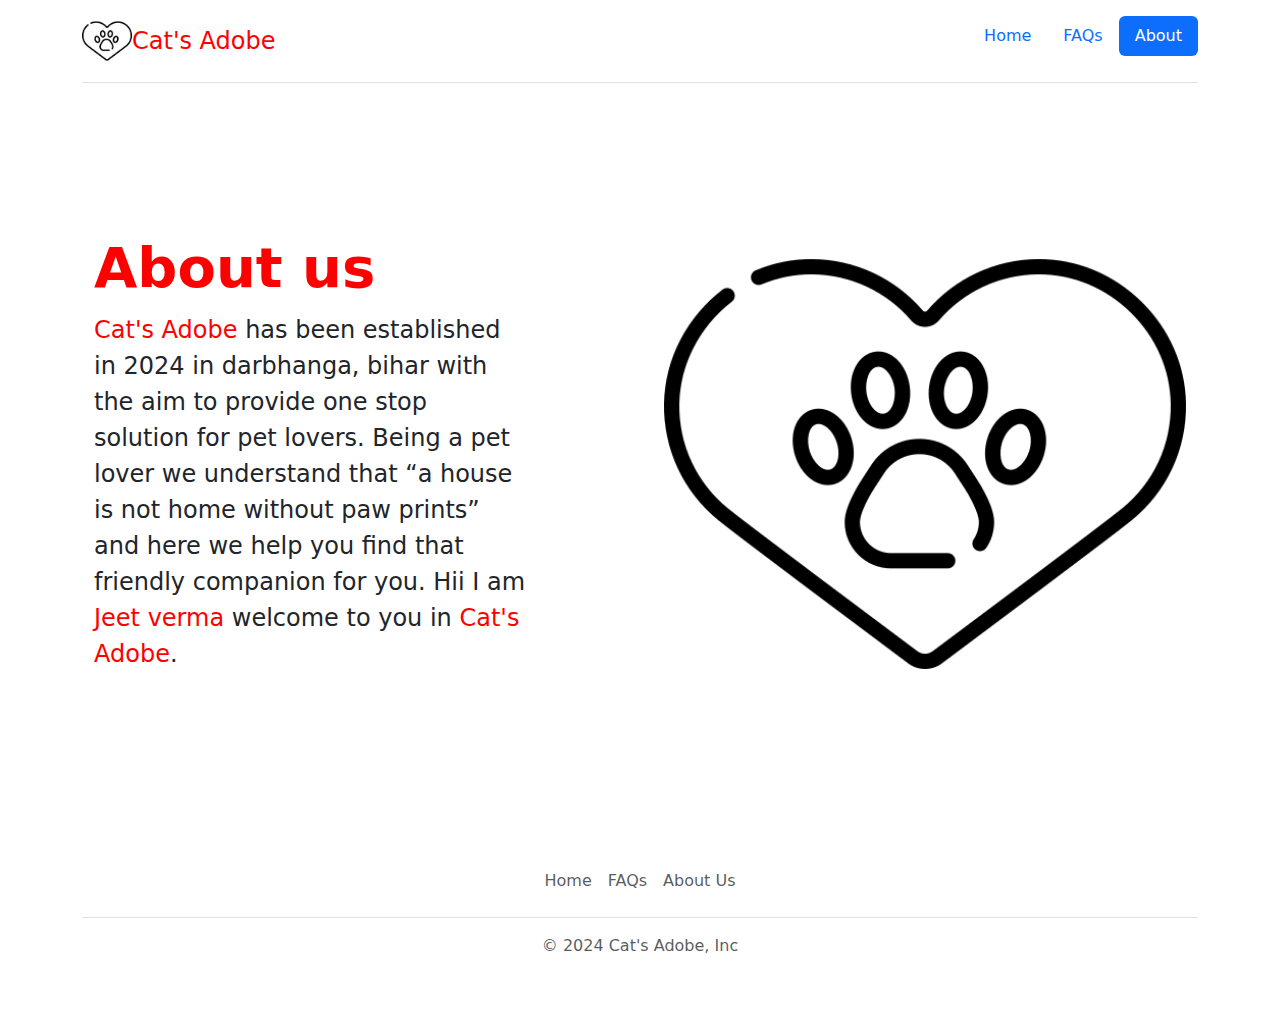
<file: about.html>
<!DOCTYPE html>
<html lang="en">
<head>
    <meta charset="UTF-8">
    <meta name="viewport" content="width=device-width, initial-scale=1.0">
    <title>About Us</title>

    
    <link href="./style.css" rel="stylesheet">

    <link href="https://cdn.jsdelivr.net/npm/bootstrap@5.3.3/dist/css/bootstrap.min.css" rel="stylesheet" integrity="sha384-QWTKZyjpPEjISv5WaRU9OFeRpok6YctnYmDr5pNlyT2bRjXh0JMhjY6hW+ALEwIH" crossorigin="anonymous">

</head>
<body>
    <!-- header  -->
    <div class="container">
        <header class="d-flex flex-wrap justify-content-center py-3 mb-4 border-bottom">
          <a href="/" class="d-flex align-items-center mb-3 mb-md-0 me-md-auto link-body-emphasis text-decoration-none">
            <img src="./images src/heart.png" height="50px">
            <span class="fs-4 name" ><span>Cat's Adobe</span>
          </a>
    
          <ul class="nav nav-pills">
            <li class="nav-item"><a href="./index.html" class="nav-link" aria-current="page">Home</a></li>
            <li class="nav-item"><a href="./faq.html" class="nav-link ">FAQs</a></li>
            <li class="nav-item"><a href="#" class="nav-link active">About</a></li>
          </ul>
        </header>
      </div>

      <!-- hero -->
      <section id="hero">
        <div class="container col-xxl-8 px-4 py-5">
            <div class="row flex-lg-row-reverse align-items-center g-5 py-5">
              <div class="col-10 col-sm-8 col-lg-6">
                <img src="./images src/heart.png" class="d-block mx-lg-auto img-fluid" alt="Bootstrap Themes" width="700" height="500" loading="lazy">
              </div>
              <div class="col-lg-6">
                <h1 class="display-4 fw-bold lh-1 text-body-emphasis mb-3"><span class="name">About us</span></h1>
                <p class="col-lg-10 fs-4"><span class="name">Cat's Adobe</span> has been established in 2024 in darbhanga, bihar with the aim to provide one stop solution for pet lovers. Being a pet lover we understand that “a house is not home without paw prints” and here we help you find that friendly companion for you. Hii I am <span class="name">Jeet verma</span> welcome to you in <span class="name">Cat's Adobe</span>.

                  </p>
                <div class="d-grid gap-2 d-md-flex justify-content-md-start">
                 
                </div>
              </div>
            </div>
          </div>
    </section>

    <!-- footer  -->
    <section id="footer">
        <div class="container">
            <footer class="py-3 my-4">
              <ul class="nav justify-content-center border-bottom pb-3 mb-3">
                <li class="nav-item"><a href="./index.html" class="nav-link px-2 text-body-secondary">Home</a></li>
                <li class="nav-item"><a href="./faq.html" class="nav-link px-2 text-body-secondary">FAQs</a></li>
                <li class="nav-item"><a href="#" class="nav-link px-2 text-body-secondary">About Us</a></li>
              </ul>
              <p class="text-center text-body-secondary">© 2024 Cat's Adobe, Inc</p>
            </footer>
          </div>
    </section>


    
</body>
</html>
</file>
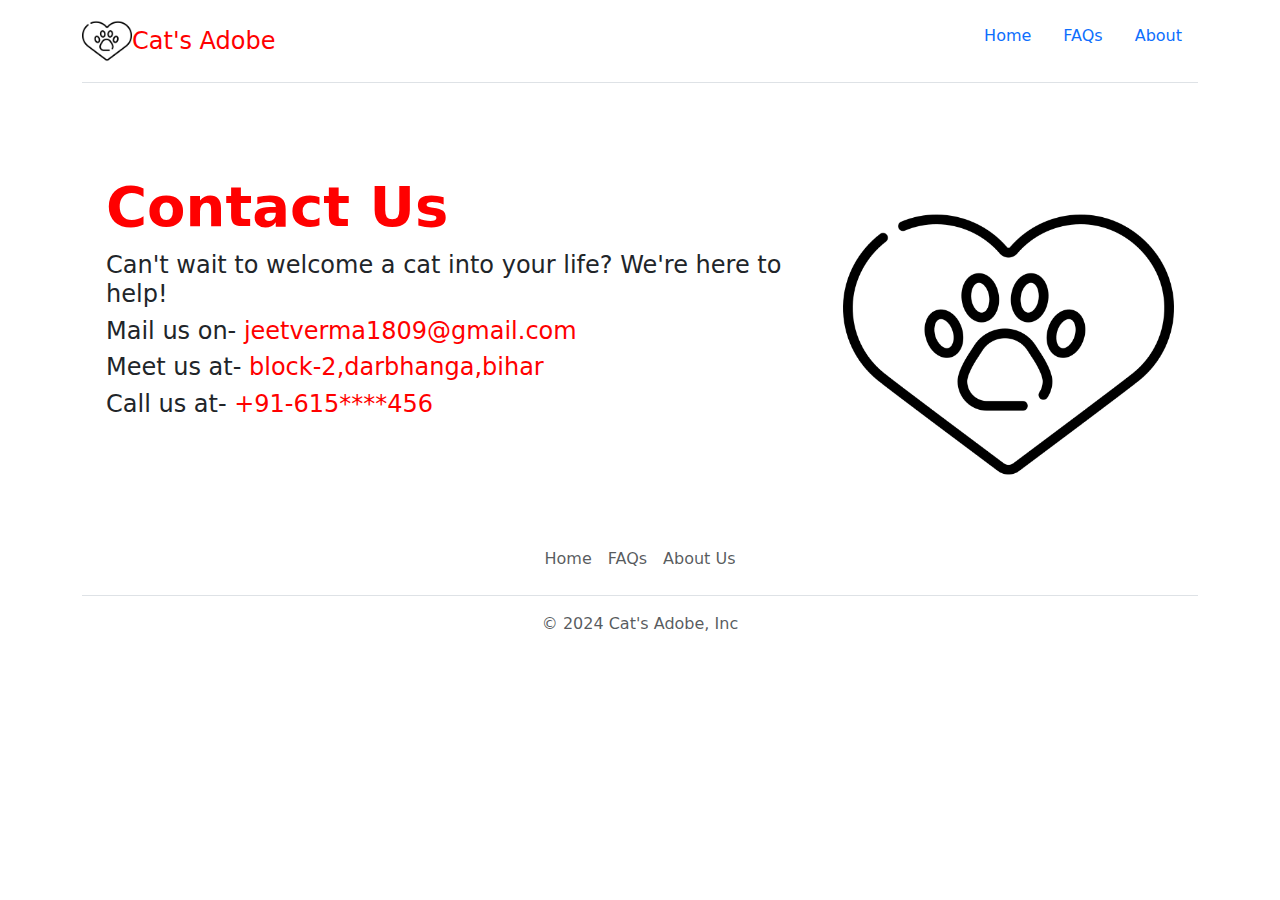
<file: contact.html>
<!DOCTYPE html>
<html lang="en">
<head>
    <meta charset="UTF-8">
    <meta name="viewport" content="width=device-width, initial-scale=1.0">
    <title>Contact</title>


    <link href="./style.css" rel="stylesheet">

    <link href="https://cdn.jsdelivr.net/npm/bootstrap@5.3.3/dist/css/bootstrap.min.css" rel="stylesheet" integrity="sha384-QWTKZyjpPEjISv5WaRU9OFeRpok6YctnYmDr5pNlyT2bRjXh0JMhjY6hW+ALEwIH" crossorigin="anonymous">
</head>
<body>
     <!-- header  -->
     <div class="container">
        <header class="d-flex flex-wrap justify-content-center py-3 mb-4 border-bottom">
          <a href="/" class="d-flex align-items-center mb-3 mb-md-0 me-md-auto link-body-emphasis text-decoration-none">
            <img src="./images src/heart.png" height="50px ">
            <span class="fs-4 name" ><span> Cat's Adobe</span>
          </a>
    
          <ul class="nav nav-pills">
            <li class="nav-item"><a href="./index.html" class="nav-link" aria-current="page">Home</a></li>
            <li class="nav-item"><a href="./faq.html" class="nav-link ">FAQs</a></li>
            <li class="nav-item"><a href="./about.html" class="nav-link">About</a></li>
          </ul>
        </header>
      </div>

       <!-- hero -->
       <div class="container">
        <div class="px-4 py-5 my-5 text-left">
            <img src="./images src/heart.png" height="331px" id="heart">
          <h1 class="display-4 fw-bold lh-1 text-body-emphasis mb-3"><span class="name">Contact Us</span></h1>
          <h4 class="col-lg-10 fs-4"> Can't wait to welcome a cat into your life? We're here to help!</h4>
          <h4 class="col-lg-10 fs-4">Mail us on- <span class="name">jeetverma1809@gmail.com</span></h4>
          <h4 class="col-lg-10 fs-4"> Meet us at- <span class=name>block-2,darbhanga,bihar</span> </h4>
          <h4 class="col-lg-10 fs-4"> Call us at- <span class=name>+91-615****456</span> </h4>
          </div>
          </div>

          <!-- footer -->
    <section id="footer">
        <div class="container">
            <footer class="py-3 my-4">
              <ul class="nav justify-content-center border-bottom pb-3 mb-3">
                <li class="nav-item"><a href="./index.html" class="nav-link px-2 text-body-secondary">Home</a></li>
                <li class="nav-item"><a href="./faq.html" class="nav-link px-2 text-body-secondary">FAQs</a></li>
                <li class="nav-item"><a href="./about.html" class="nav-link px-2 text-body-secondary">About Us</a></li>
              </ul>
              <p class="text-center text-body-secondary">© 2024 Cat's Adobe, Inc</p>
            </footer>
          </div>
    </section>



    
</body>
</html>
</file>
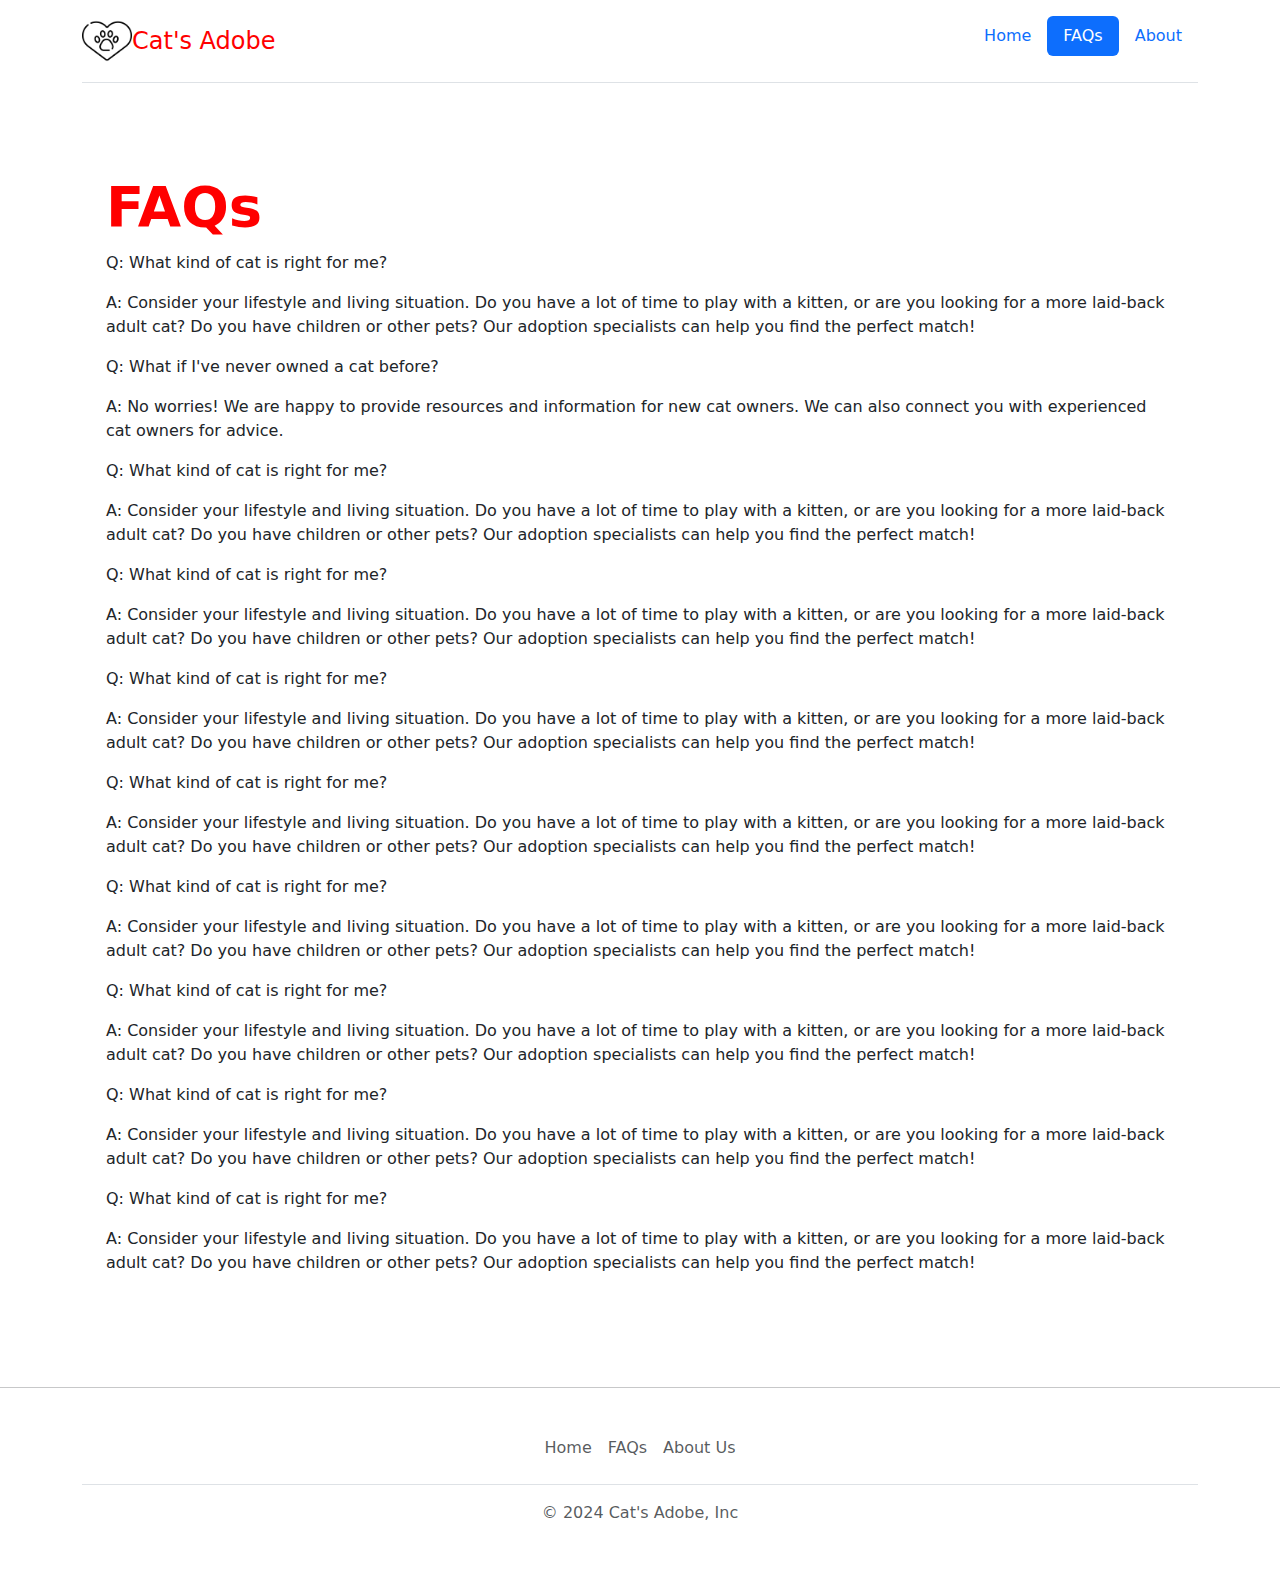
<file: faq.html>
<!DOCTYPE html>
<html lang="en">
<head>
    <meta charset="UTF-8">
    <meta name="viewport" content="width=device-width, initial-scale=1.0">
    <title>faq</title>


    <link href="./style.css" rel="stylesheet">

    <link href="https://cdn.jsdelivr.net/npm/bootstrap@5.3.3/dist/css/bootstrap.min.css" rel="stylesheet" integrity="sha384-QWTKZyjpPEjISv5WaRU9OFeRpok6YctnYmDr5pNlyT2bRjXh0JMhjY6hW+ALEwIH" crossorigin="anonymous">
</head>
<body>
      <!-- header  -->
      <div class="container">
        <header class="d-flex flex-wrap justify-content-center py-3 mb-4 border-bottom">
          <a href="/" class="d-flex align-items-center mb-3 mb-md-0 me-md-auto link-body-emphasis text-decoration-none">
            <img src="./images src/heart.png" height="50px">
            <span class="fs-4 name" ><span>Cat's Adobe</span>
          </a>
    
          <ul class="nav nav-pills">
            <li class="nav-item"><a href="./index.html" class="nav-link" aria-current="page">Home</a></li>
            <li class="nav-item"><a href="#" class="nav-link active ">FAQs</a></li>
            <li class="nav-item"><a href="./about.html" class="nav-link">About</a></li>
          </ul>
        </header>
      </div>

      <!-- hero -->
      <div class="container">
      <div class="px-4 py-5 my-5 text-left">
        <h1 class="display-4 fw-bold lh-1 text-body-emphasis mb-3"><span class="name">FAQs</span></h1>
        <p col-lg-10 >Q:  What kind of cat is right for me?</p>

           <p> A: Consider your lifestyle and living situation. Do you have a lot of time to play with a kitten, or are you looking for a more laid-back adult cat? Do you have children or other pets? Our adoption specialists can help you find the perfect match!</p>

           <p col-lg-10 >Q:  What if I've never owned a cat before?</p>

           <p> A: No worries! We are happy to provide resources and information for new cat owners. We can also connect you with experienced cat owners for advice.</p>
           <p col-lg-10 >Q:  What kind of cat is right for me?</p>

           <p> A: Consider your lifestyle and living situation. Do you have a lot of time to play with a kitten, or are you looking for a more laid-back adult cat? Do you have children or other pets? Our adoption specialists can help you find the perfect match!</p>
           <p col-lg-10 >Q:  What kind of cat is right for me?</p>

           <p> A: Consider your lifestyle and living situation. Do you have a lot of time to play with a kitten, or are you looking for a more laid-back adult cat? Do you have children or other pets? Our adoption specialists can help you find the perfect match!</p>
           <p col-lg-10 >Q:  What kind of cat is right for me?</p>

           <p> A: Consider your lifestyle and living situation. Do you have a lot of time to play with a kitten, or are you looking for a more laid-back adult cat? Do you have children or other pets? Our adoption specialists can help you find the perfect match!</p>
           <p col-lg-10 >Q:  What kind of cat is right for me?</p>

           <p> A: Consider your lifestyle and living situation. Do you have a lot of time to play with a kitten, or are you looking for a more laid-back adult cat? Do you have children or other pets? Our adoption specialists can help you find the perfect match!</p>
           <p col-lg-10 >Q:  What kind of cat is right for me?</p>

           <p> A: Consider your lifestyle and living situation. Do you have a lot of time to play with a kitten, or are you looking for a more laid-back adult cat? Do you have children or other pets? Our adoption specialists can help you find the perfect match!</p>
           <p col-lg-10 >Q:  What kind of cat is right for me?</p>

           <p> A: Consider your lifestyle and living situation. Do you have a lot of time to play with a kitten, or are you looking for a more laid-back adult cat? Do you have children or other pets? Our adoption specialists can help you find the perfect match!</p>
           <p col-lg-10 >Q:  What kind of cat is right for me?</p>

           <p> A: Consider your lifestyle and living situation. Do you have a lot of time to play with a kitten, or are you looking for a more laid-back adult cat? Do you have children or other pets? Our adoption specialists can help you find the perfect match!</p>
           <p col-lg-10 >Q:  What kind of cat is right for me?</p>

           <p> A: Consider your lifestyle and living situation. Do you have a lot of time to play with a kitten, or are you looking for a more laid-back adult cat? Do you have children or other pets? Our adoption specialists can help you find the perfect match!</p>

      </div>
    </div>
    <hr/>

    <!-- footer -->
    <section id="footer">
        <div class="container">
            <footer class="py-3 my-4">
              <ul class="nav justify-content-center border-bottom pb-3 mb-3">
                <li class="nav-item"><a href="./index.html" class="nav-link px-2 text-body-secondary">Home</a></li>
                <li class="nav-item"><a href="#" class="nav-link px-2 text-body-secondary">FAQs</a></li>
                <li class="nav-item"><a href="./about.html" class="nav-link px-2 text-body-secondary">About Us</a></li>
              </ul>
              <p class="text-center text-body-secondary">© 2024 Cat's Adobe, Inc</p>
            </footer>
          </div>
    </section>


    
</body>
</html>
</file>
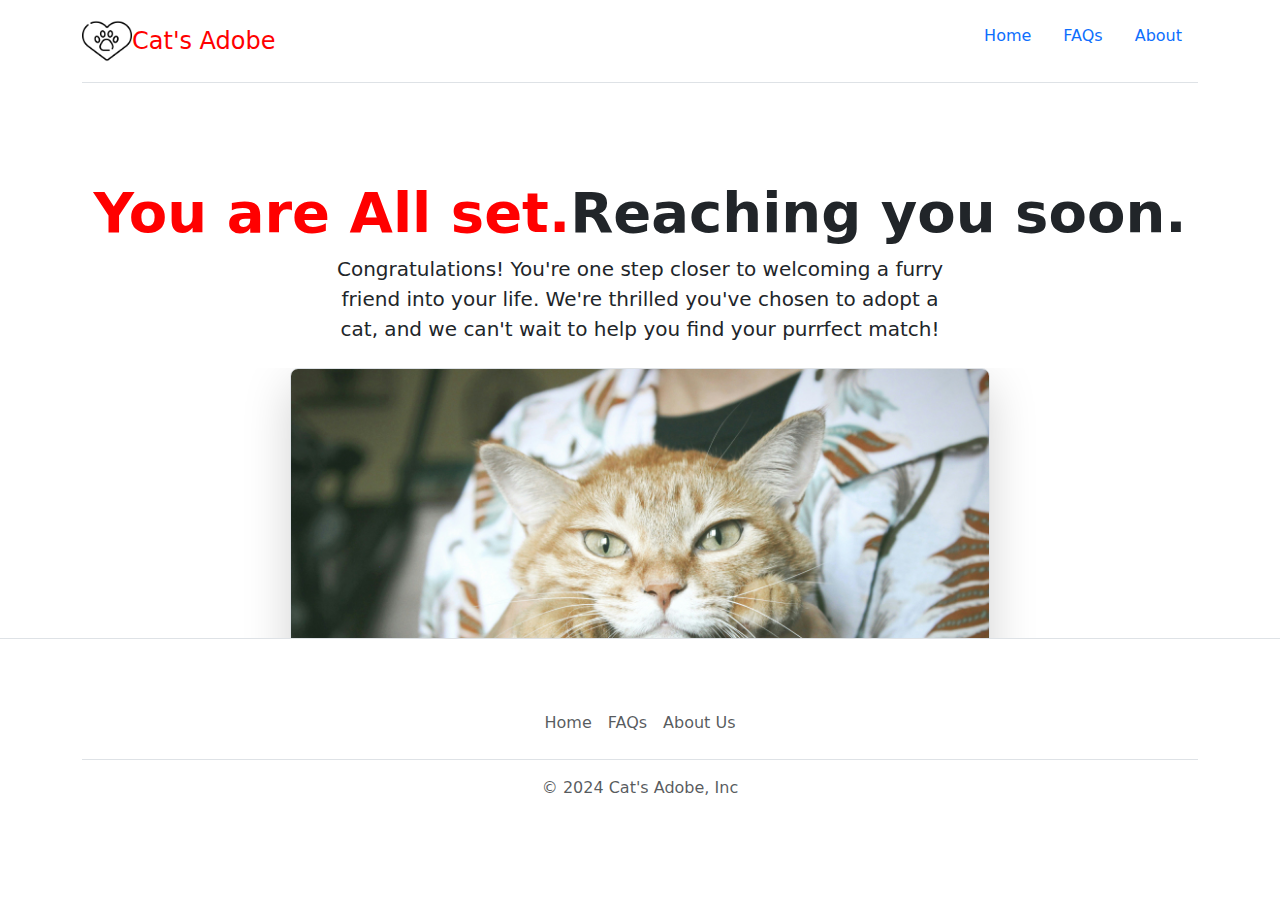
<file: signin.html>
<!DOCTYPE html>
<html lang="en">
<head>
    <meta charset="UTF-8">
    <meta name="viewport" content="width=device-width, initial-scale=1.0">
    <title>signing-in</title>


    <link href="./style.css" rel="stylesheet">

    <link href="https://cdn.jsdelivr.net/npm/bootstrap@5.3.3/dist/css/bootstrap.min.css" rel="stylesheet" integrity="sha384-QWTKZyjpPEjISv5WaRU9OFeRpok6YctnYmDr5pNlyT2bRjXh0JMhjY6hW+ALEwIH" crossorigin="anonymous">
</head>
<body>
     <!-- header  -->
     <div class="container">
        <header class="d-flex flex-wrap justify-content-center py-3 mb-4 border-bottom">
          <a href="/" class="d-flex align-items-center mb-3 mb-md-0 me-md-auto link-body-emphasis text-decoration-none">
            <img src="./images src/heart.png" height="50px ">
            <span class="fs-4 name" ><span> Cat's Adobe</span>
          </a>
    
          <ul class="nav nav-pills">
            <li class="nav-item"><a href="./index.html" class="nav-link" aria-current="page">Home</a></li>
            <li class="nav-item"><a href="./faq.html" class="nav-link ">FAQs</a></li>
            <li class="nav-item"><a href="./about.html" class="nav-link">About</a></li>
          </ul>
        </header>
      </div>


    <!-- hero  -->
    <div class="px-4 pt-5 my-5 text-center border-bottom">
        <h2 class="display-4 fw-bold"><span class="name">You are All set.</span>Reaching you soon.</h2>
        <div class="col-lg-6 mx-auto">
          <p class="lead mb-4">Congratulations! You're one step closer to welcoming a furry friend into your life. We're thrilled you've chosen to adopt a cat, and we can't wait to help you find your purrfect match!</p>
        </div>
        <div class="overflow-hidden" style="max-height: 30vh;">
          <div class="container px-5">
            <img src="./images src/tony-wang-00MAHmixauc-unsplash.jpg" class="img-fluid border rounded-3 shadow-lg mb-4" alt="Example image" width="700" height="500" loading="lazy">
          </div>
        </div>
      </div>

      <!-- footer -->
    <section id="footer">
        <div class="container">
            <footer class="py-3 my-4">
              <ul class="nav justify-content-center border-bottom pb-3 mb-3">
                <li class="nav-item"><a href="./index.html" class="nav-link px-2 text-body-secondary">Home</a></li>
                <li class="nav-item"><a href="./faq.html" class="nav-link px-2 text-body-secondary">FAQs</a></li>
                <li class="nav-item"><a href="./about.html" class="nav-link px-2 text-body-secondary">About Us</a></li>
              </ul>
              <p class="text-center text-body-secondary">© 2024 Cat's Adobe, Inc</p>
            </footer>
          </div>
    </section>

    
</body>
</html>
</file>
<file: style.css>
.name{
    color: red;
}
#heart{
    float: right;

}
#cat{
    float: right;
    height: 600px;
    border-radius: 10px;
}
</file>
